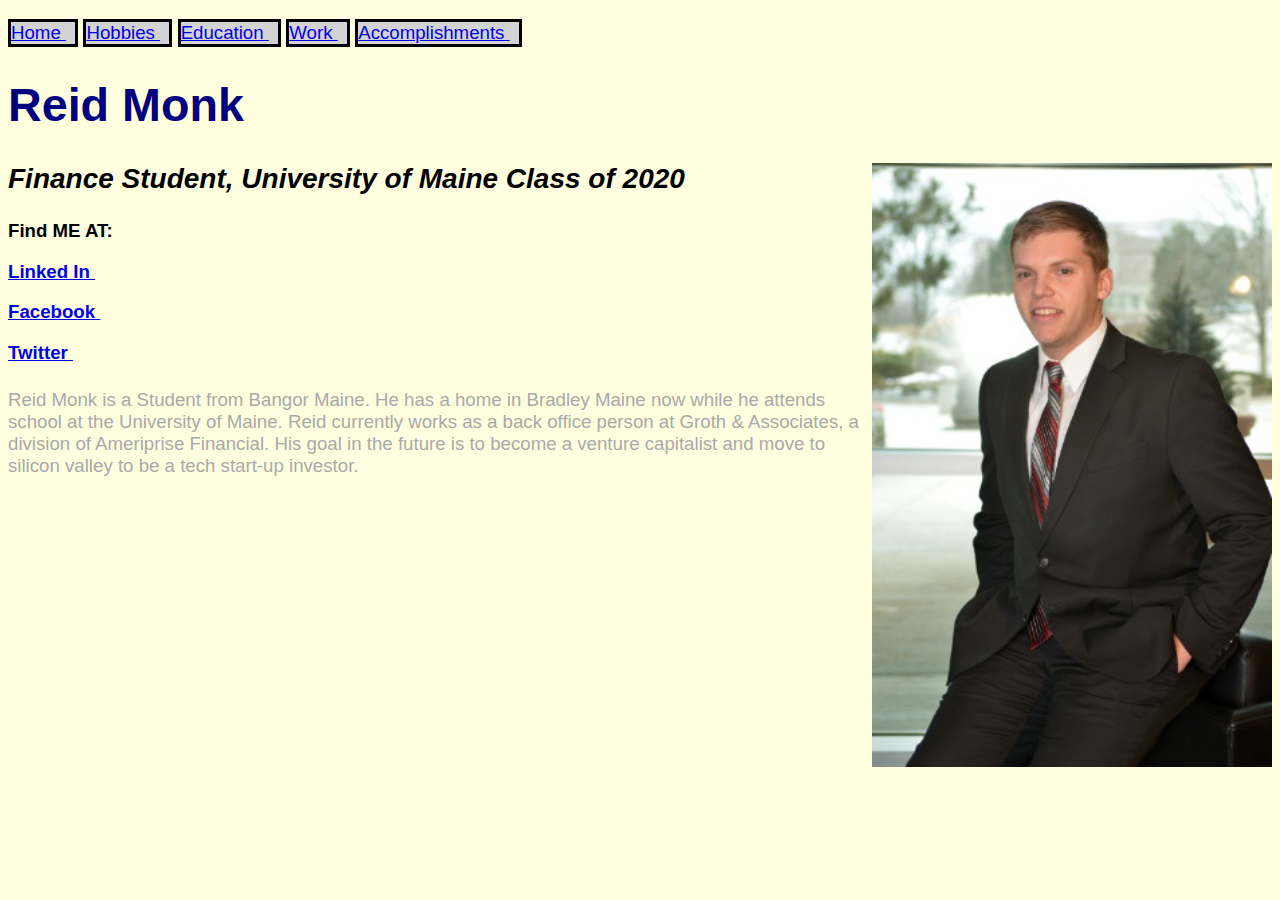
<file: index.html>
<!DOCTYPE html>
<html>
	<head>
		<title>Homepage</title>
		<link href="https://fonts.googleapis.com/css?family=Oswald" rel="stylesheet">
		<link href="styles.css" rel="stylesheet">
			
	</head>
	<body>
	<style> img  {
	float: right;
    margin: 0 0 10px 10px;
	}
	</style>
	<nav>
	<p> <li> <A HREF="index.html"> Home </A> &ensp; </li>
	<li> <A HREF="hobbies.html"> Hobbies </A> &ensp; </li>
	 <li> <A HREF="education.html"> Education </A> &ensp; </li>
	<li> <A HREF="work.html"> Work </A> &ensp; </li>
	<li>  <A HREF="accomplishments.html"> Accomplishments </A> &ensp; </li>
	</nav>
	
	<h1>Reid Monk</h1>
		 <IMG SRC="me.jpg" width="400">
	<h2>Finance Student, University of Maine Class of 2020 </h2>
		
		<h4> Find ME AT: 
		
		<p><A HREF="https://www.linkedin.com/in/reid-monk-99b060b6"> Linked In </A> &ensp;
		<p><A HREF="https://www.facebook.com/reid.monk.1"> Facebook </A> &ensp;
		<p><A HREF="https://twitter.com/rmonk16?lang=en"> Twitter </A> &ensp; </h4> 
		
		 Reid Monk is a Student from Bangor Maine. He has a home in Bradley Maine now while
	 he attends school at the University of Maine. Reid currently works as a back office person 
	 at Groth & Associates, a division of Ameriprise Financial. His goal in the future is to 
	 become a venture capitalist and move to silicon valley to be a tech start-up investor. </h4>
</file>
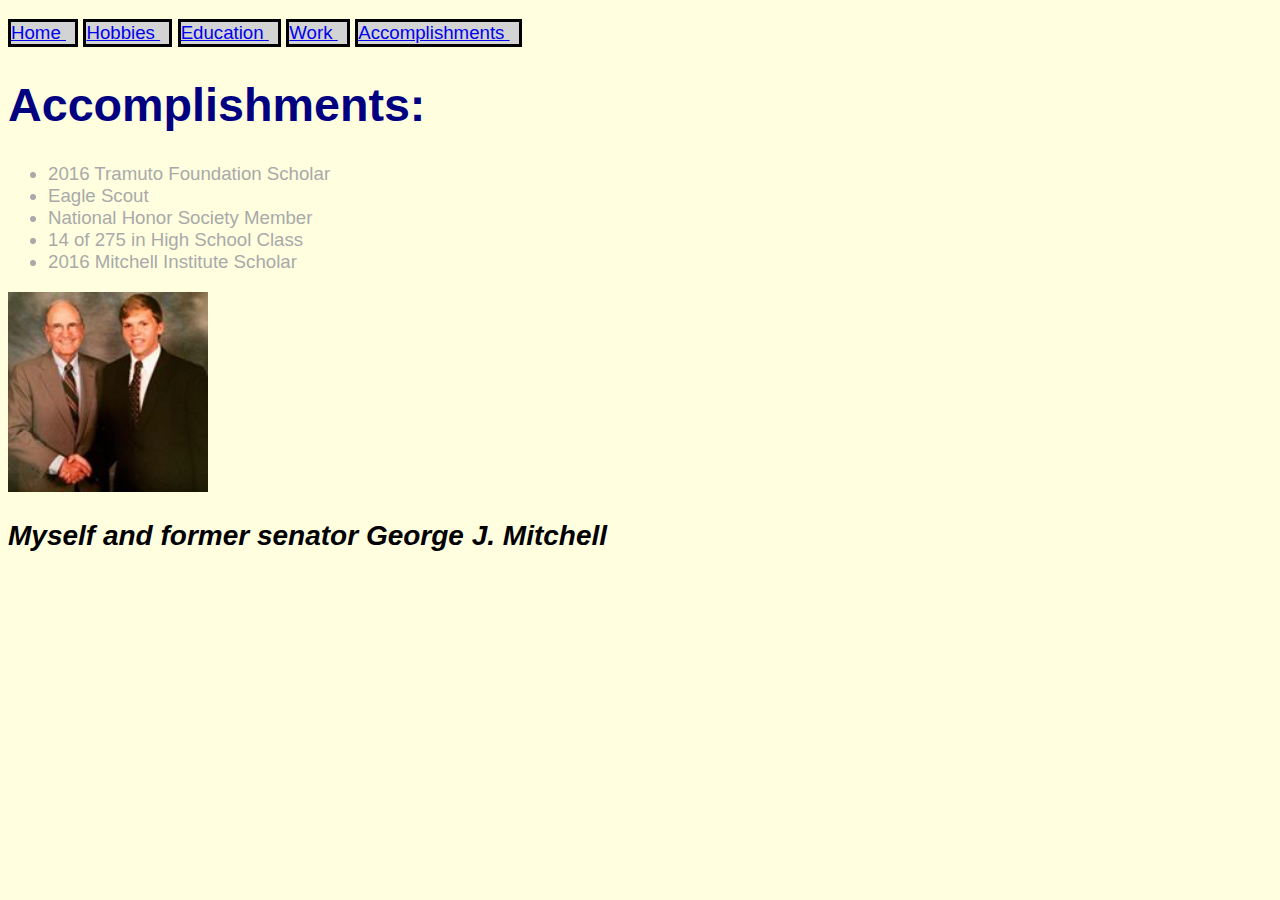
<file: accomplishments.html>
<!DOCTYPE html>
<html>
	<head>
		<title>Accomplishments</title>
		<link href="https://fonts.googleapis.com/css?family=Oswald" rel="stylesheet">
		<link href="styles.css" rel="stylesheet">
	</head>
	<body>
	<nav>
	<p> <li> <A HREF="index.html"> Home </A> &ensp; </li>
	<li> <A HREF="hobbies.html"> Hobbies </A> &ensp; </li>
	 <li> <A HREF="education.html"> Education </A> &ensp; </li>
	<li> <A HREF="work.html"> Work </A> &ensp; </li>
	<li>  <A HREF="accomplishments.html"> Accomplishments </A> &ensp; </li>
	</nav>
	
	<h1>Accomplishments:</h1>
		<UL>
		<LI> 2016 Tramuto Foundation Scholar </LI>
		 <LI> Eagle Scout </LI>
		<LI> National Honor Society Member</LI>
		 <LI> 14 of 275 in High School Class </LI> 
		  <LI> 2016 Mitchell Institute Scholar </LI>
		 </UL>
		<p>  <IMG SRC="mitch.jpg" width="200">
		<h2> Myself and former senator George J. Mitchell </h2> </p>
		
		
	
	</body>
</html>
</file>
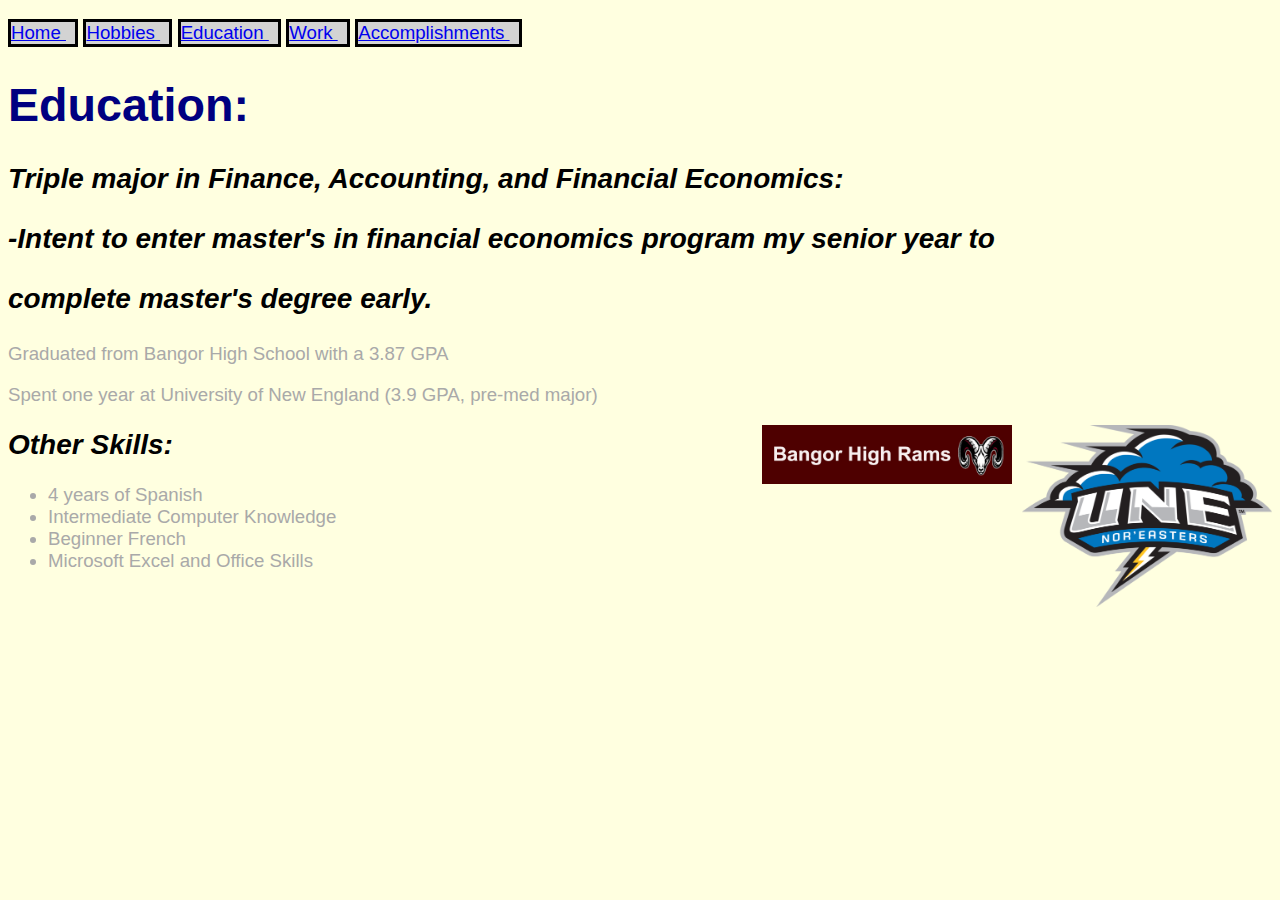
<file: education.html>
<!DOCTYPE html>
<html>
	<head>
		<title>Education</title>
		<link href="https://fonts.googleapis.com/css?family=Oswald" rel="stylesheet">
		<link href="styles.css" rel="stylesheet">
	</head>
	<body>
	<style>  img { float: right;
	margin: 0 0 10px 10px 
	</style> 
	<nav>
	<p> <li> <A HREF="index.html"> Home </A> &ensp; </li>
	<li> <A HREF="hobbies.html"> Hobbies </A> &ensp; </li>
	 <li> <A HREF="education.html"> Education </A> &ensp; </li>
	<li> <A HREF="work.html"> Work </A> &ensp; </li>
	<li>  <A HREF="accomplishments.html"> Accomplishments </A> &ensp; </li>
	</nav>
	<h1>Education:</h1>
	
	<h2> Triple major in Finance, Accounting, and Financial Economics:
	<p> 	-Intent to enter master's in financial economics program my senior year to
	<p> complete master's degree early. </h2>
	<p>
	Graduated from Bangor High School with a 3.87 GPA 
	<p>
	Spent one year at University of New England (3.9 GPA, pre-med major) 
	<p> <IMG SRC="une.jpg" width="250">
	<IMG SRC="bangor.jpg" width="250">
	
	<h2> Other Skills:</h2> 
	<UL> 
	<LI> 4 years of Spanish </LI> 
	<LI> Intermediate Computer Knowledge </LI> 
	<LI> Beginner French </LI> 
	<LI> Microsoft Excel and Office Skills </LI>
	
	</body>
</html>
</file>
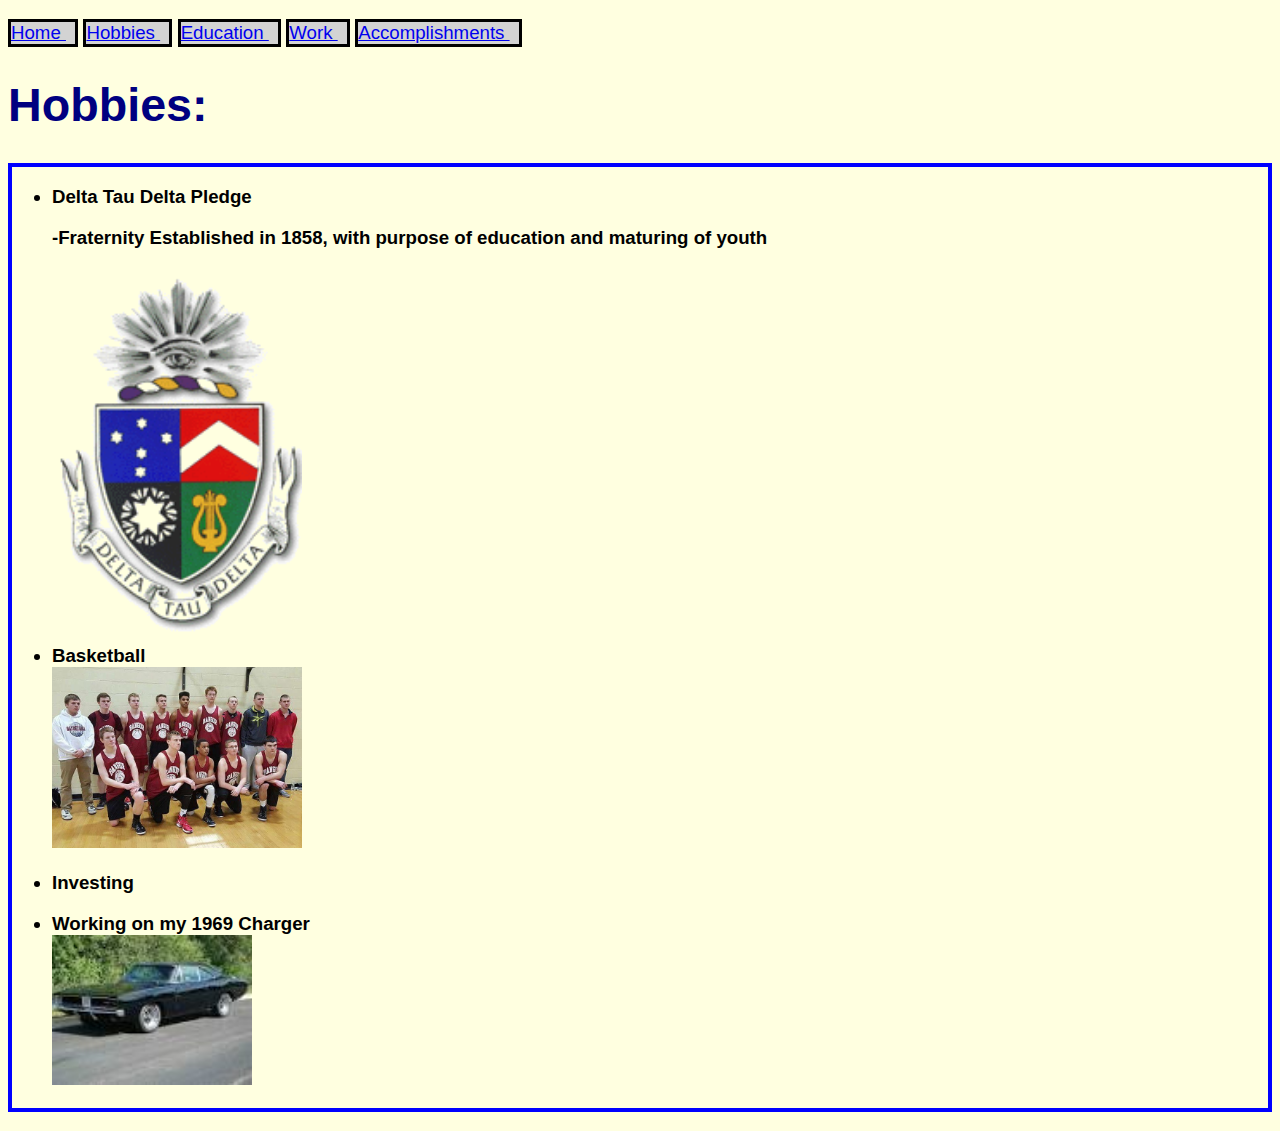
<file: hobbies.html>
<!DOCTYPE html>
<html>
	<head>
		<title>Hobbies</title>
		<link href="https://fonts.googleapis.com/css?family=Oswald" rel="stylesheet">
		<link href="styles.css" rel="stylesheet">
	</head>
	<body>
	<nav>
	<p> <li> <A HREF="index.html"> Home </A> &ensp; </li>
	<li> <A HREF="hobbies.html"> Hobbies </A> &ensp; </li>
	 <li> <A HREF="education.html"> Education </A> &ensp; </li>
	<li> <A HREF="work.html"> Work </A> &ensp; </li>
	<li>  <A HREF="accomplishments.html"> Accomplishments </A> &ensp; </li>
	</nav>
	<h1> Hobbies: </h1>
	<h3> 
	<UL>
	<LI> Delta Tau Delta Pledge </LI> 
	<p> -Fraternity Established in 1858, with purpose of education and maturing of youth</p>
	<IMG SRC="crest.jpg" width="250">
	<LI> Basketball </LI> 
	<IMG SRC="bball.jpg" width="250">
	<p> 
	<LI> Investing </LI> 
	<p> 
	<LI> Working on my 1969 Charger </LI> 
	<IMG SRC="69charger.jpg" width="200">
	

	
	</body>
</html>
</file>
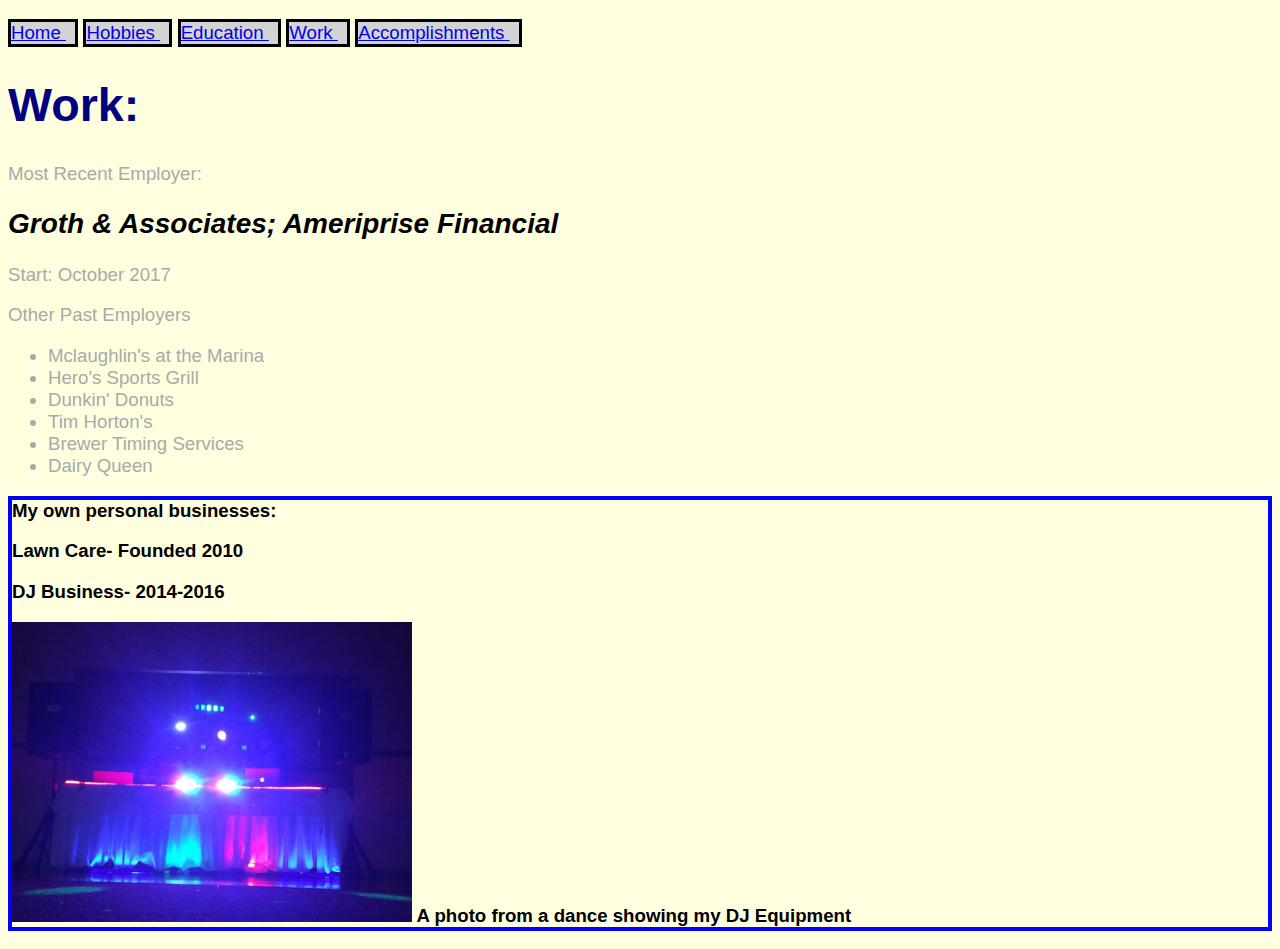
<file: work.html>
<!DOCTYPE html>
<html>
	<head>
		<title>Work</title>
		<link href="https://fonts.googleapis.com/css?family=Oswald" rel="stylesheet">
		<link href="styles.css" rel="stylesheet">
	</head>
	<body>
	<nav>
	<p> <li> <A HREF="index.html"> Home </A> &ensp; </li>
	<li> <A HREF="hobbies.html"> Hobbies </A> &ensp; </li>
	 <li> <A HREF="education.html"> Education </A> &ensp; </li>
	<li> <A HREF="work.html"> Work </A> &ensp; </li>
	<li>  <A HREF="accomplishments.html"> Accomplishments </A> &ensp; </li>
	</nav>
	<h1>Work:</h1>
	
	<p>
	Most Recent Employer:	<h2>  Groth & Associates; Ameriprise Financial </h2>
	
	 Start: October 2017</p>
	 
	 <p>Other Past Employers</p>
	 <UL>
	 <LI> Mclaughlin's at the Marina </LI>
	 <LI> Hero's Sports Grill </LI>
	 <LI> Dunkin' Donuts </LI>
	 <LI> Tim Horton's </LI>
	 <LI> Brewer Timing Services </LI>
	 <LI> Dairy Queen </LI>
		</UL>
		
		
		<h3> 
		My own personal businesses: 
		<p> Lawn Care-   Founded 2010 </p>
		<p> DJ Business-  2014-2016 </p> 
		<IMG SRC="dj.jpg" width="400">
		A photo from a dance showing my DJ Equipment
		</h3> 
		
	
	
	
	
	</body>
</html>
</file>
<file: styles.css>
body { background: lightyellow;
       color: darkgray;
       font-size: 14pt; }
h1 { font-size: 250%;
     font-weight: bold;
     color: navy } 
			
h2 { font-size: 150%;
	font-style: italic;
	color: black }
	
h3 {font-size: 100%;
	font-family: 'arial', sans-serif;
	color: black ;
	border: 4px solid blue } 
	
h4 {font-size: 100%;
	font-family: 'arial', sans-serif;
	color: black ;
	 }


body { font-family: 'arial', sans-serif; }

nav li { display: inline-block; border: 3px solid black; background: lightgray}
</file>
